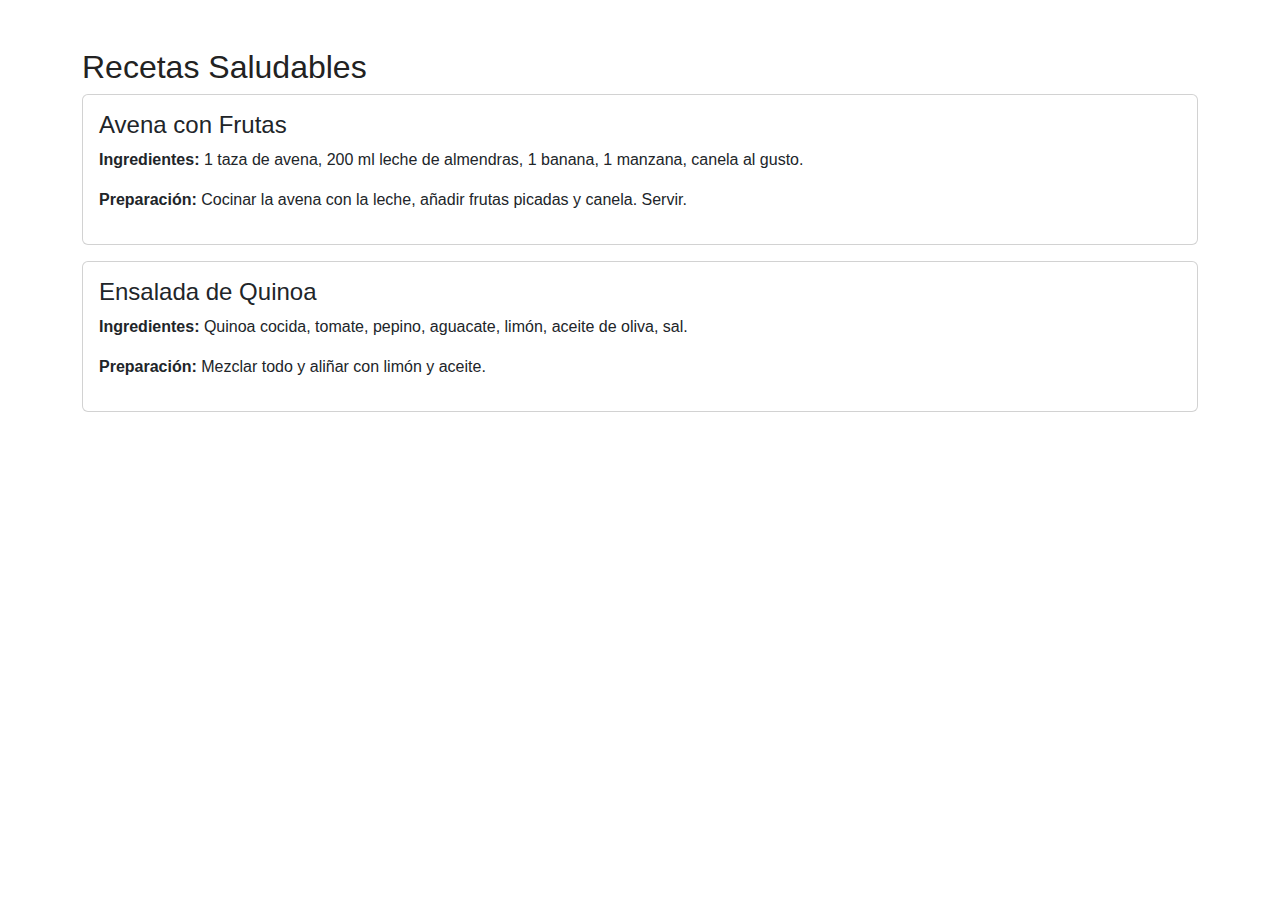
<file: recetas.html>
<!DOCTYPE html>
<html lang="es">
<head>
  <meta charset="utf-8" />
  <meta name="viewport" content="width=device-width,initial-scale=1" />
  <title>ViveSano - Recetas</title>
  <link href="https://cdn.jsdelivr.net/npm/bootstrap@5.1.3/dist/css/bootstrap.min.css" rel="stylesheet">
  <link rel="stylesheet" href="estilos.css">
</head>
<body>
  <!-- navbar... -->

  <main class="container py-5">
    <h2>Recetas Saludables</h2>

    <article class="card p-3 mb-3">
      <h4>Avena con Frutas</h4>
      <p><strong>Ingredientes:</strong> 1 taza de avena, 200 ml leche de almendras, 1 banana, 1 manzana, canela al gusto.</p>
      <p><strong>Preparación:</strong> Cocinar la avena con la leche, añadir frutas picadas y canela. Servir.</p>
    </article>

    <article class="card p-3 mb-3">
      <h4>Ensalada de Quinoa</h4>
      <p><strong>Ingredientes:</strong> Quinoa cocida, tomate, pepino, aguacate, limón, aceite de oliva, sal.</p>
      <p><strong>Preparación:</strong> Mezclar todo y aliñar con limón y aceite.</p>
    </article>

    <!-- Agrega más recetas -->
  </main>
</body>
</html>
</file>
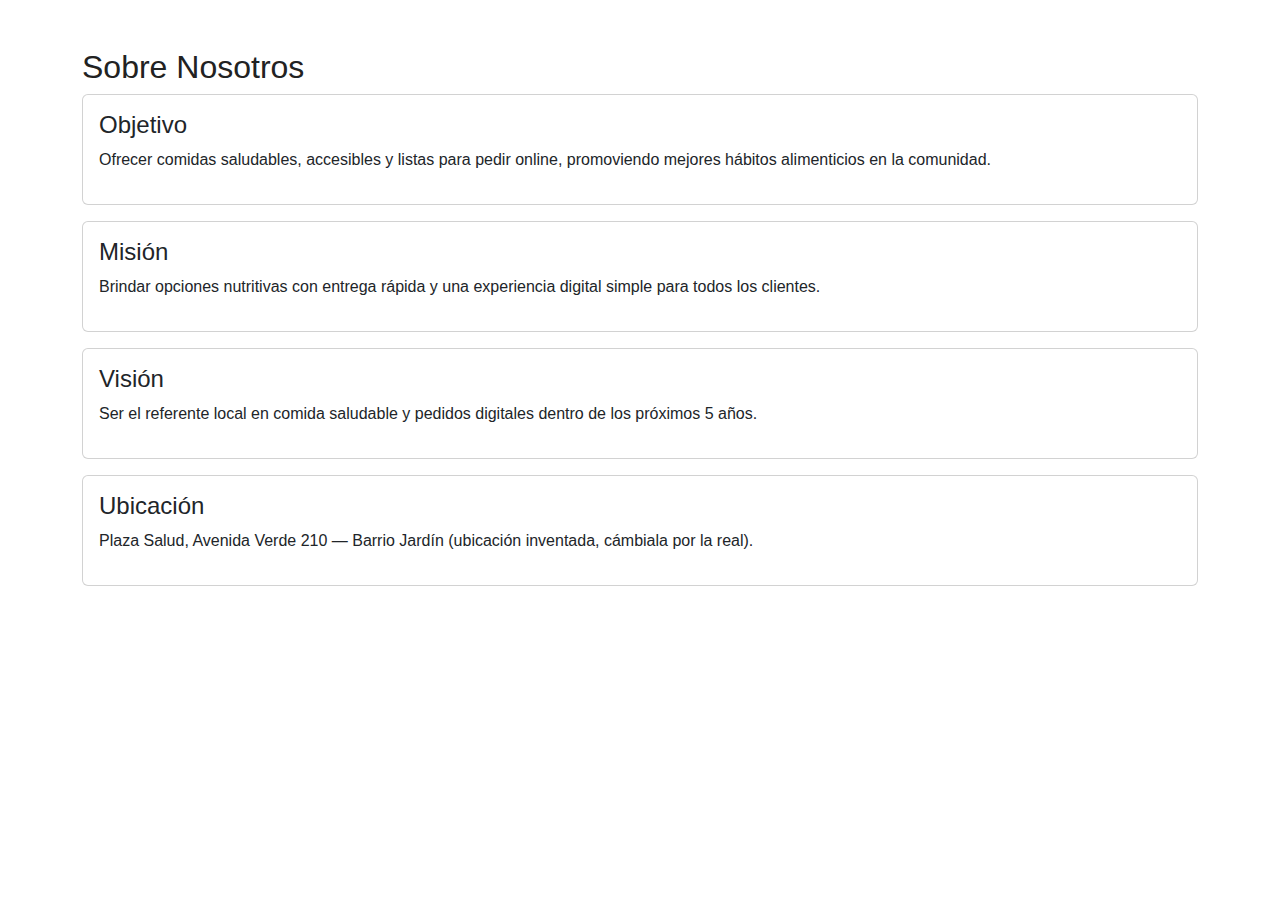
<file: sobre.html>
<!DOCTYPE html>
<html lang="es">
<head>
  <meta charset="utf-8" />
  <meta name="viewport" content="width=device-width,initial-scale=1" />
  <title>Sobre ViveSano</title>
  <link href="https://cdn.jsdelivr.net/npm/bootstrap@5.1.3/dist/css/bootstrap.min.css" rel="stylesheet">
  <link rel="stylesheet" href="estilos.css">
</head>
<body>
  <!-- navbar... -->

  <main class="container py-5">
    <h2>Sobre Nosotros</h2>

    <!-- Objetivo -->
    <section class="card p-3 mb-3">
      <h4>Objetivo</h4>
      <p>Ofrecer comidas saludables, accesibles y listas para pedir online, promoviendo mejores hábitos alimenticios en la comunidad.</p>
      <!-- comentario: aquí puedes añadir más datos sobre metas, años de servicio, etc. -->
    </section>

    <!-- Misión -->
    <section class="card p-3 mb-3">
      <h4>Misión</h4>
      <p>Brindar opciones nutritivas con entrega rápida y una experiencia digital simple para todos los clientes.</p>
    </section>

    <!-- Visión -->
    <section class="card p-3 mb-3">
      <h4>Visión</h4>
      <p>Ser el referente local en comida saludable y pedidos digitales dentro de los próximos 5 años.</p>
    </section>

    <!-- Ubicación inventada -->
    <section class="card p-3 mb-3">
      <h4>Ubicación</h4>
      <p>Plaza Salud, Avenida Verde 210 — Barrio Jardín (ubicación inventada, cámbiala por la real).</p>
    </section>
  </main>
</body>
</html>
</file>
<file: estilos.css>
/* estilos.css - simplificado / copia tu CSS completo aquí */
* { box-sizing: border-box; }
body { font-family: Arial, sans-serif; margin:0; color:#222; }
.logo{height:48px;width:48px;object-fit:cover;border-radius:.5rem;}
.hero-section{background:linear-gradient(0deg, rgba(0,0,0,0.35), rgba(0,0,0,0.35)),url('https://images.unsplash.com/photo-1504754524776-8f4f37790ca0?auto=format&fit=crop&w=1600&q=60');background-size:cover;color:#fff;padding:5rem 0;text-align:center;}
.menu-card{border-radius:12px;overflow:hidden;box-shadow:0 10px 30px rgba(0,0,0,0.06);}
</file>
